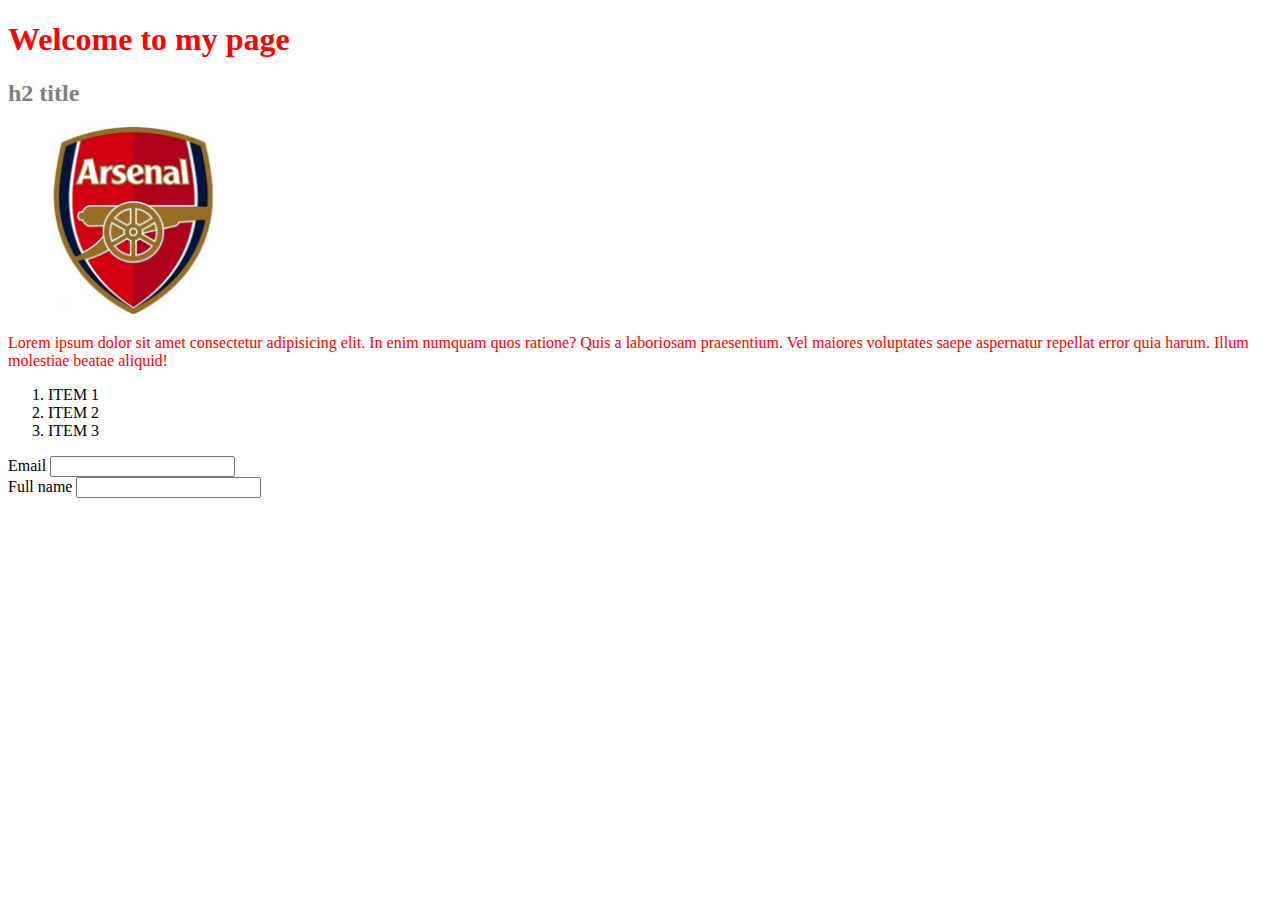
<file: 01-week-html-css-git/03-class-css/01-activity-intro-css/solution/index.html>
<!DOCTYPE html>
<html lang="en">
<head>
    <meta charset="UTF-8">
    <meta name="viewport" content="width=device-width, initial-scale=1.0">
    <link rel="stylesheet" href="style.css">
    <title>Title</title>
</head>
<body>
    <h1>Welcome to my page</h1>
    <h2>h2 title</h2>
<div>
<img src="../solution/arsenal.jpg" width="250px" alt="">
</div>
<div><p> Lorem ipsum dolor sit amet consectetur adipisicing elit. In enim numquam quos ratione? Quis a laboriosam praesentium. Vel maiores voluptates saepe aspernatur repellat error quia harum. Illum molestiae beatae aliquid! </p></div>
<ol>
<li> ITEM 1</li>
<li> ITEM 2</li>
<li> ITEM 3</li>

</ol>
<div>
<form action=" ">
<div>
    <label for="email">Email</label>
    <input type="text" id="email">
</div>
<div>   
    <label for="fullname">Full name</label>
    <input type="text" id="fullname">
</div>
</div>
</body>
</html>
</file>
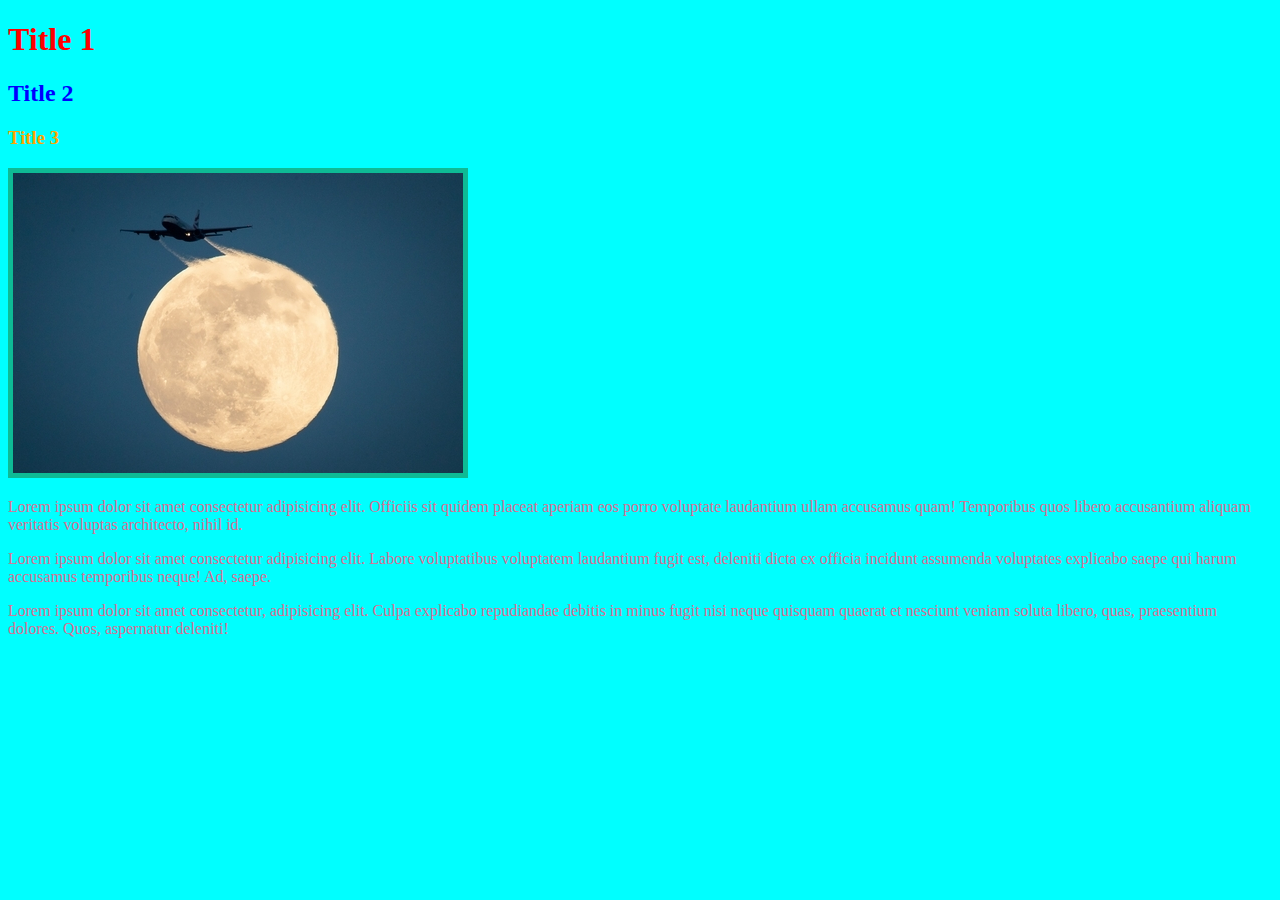
<file: 01-week-html-css-git/03-class-css/02-activity-css-selectors/solution/index.html>
<!DOCTYPE html>
<html lang="en">
<head>
    <meta charset="UTF-8">
    <meta name="viewport" content="width=device-width, initial-scale=1.0">
    <link rel="stylesheet" href="style.css">
    <title>Adding CSS Styles</title>
</head>
<body>
    <div>
    <h1 id="redTitle">Title 1</h1>
    <h2 id="blueTitle">Title 2 </h2>
    <h3 id="orangeTitle">Title 3</h3>
    </div>
    <div>
<img src="./pic.jpg" alt="">
    </div>
    <div class="title">
<p> Lorem ipsum dolor sit amet consectetur adipisicing elit. Officiis sit quidem placeat aperiam eos porro voluptate laudantium ullam accusamus quam! Temporibus quos libero accusantium aliquam veritatis voluptas architecto, nihil id.</p>
<p>Lorem ipsum dolor sit amet consectetur adipisicing elit. Labore voluptatibus voluptatem laudantium fugit est, deleniti dicta ex officia incidunt assumenda voluptates explicabo saepe qui harum accusamus temporibus neque! Ad, saepe.</p>
<p>Lorem ipsum dolor sit amet consectetur, adipisicing elit. Culpa explicabo repudiandae debitis in minus fugit nisi neque quisquam quaerat et nesciunt veniam soluta libero, quas, praesentium dolores. Quos, aspernatur deleniti!</p>
    </div>


</body>
</html>
</file>
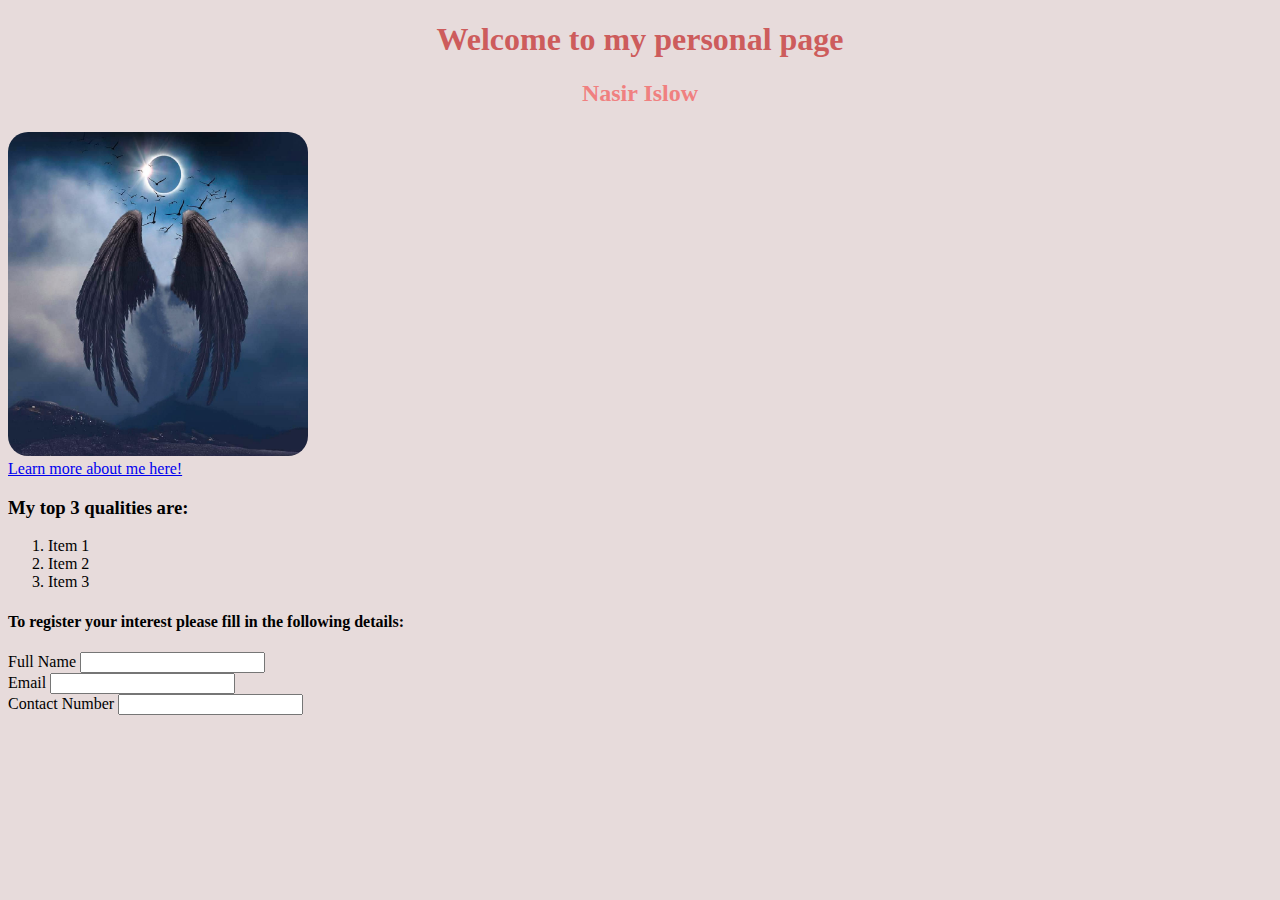
<file: 01-week-html-css-git/03-class-css/03-activity-common-properties/solution/index.html>
<!DOCTYPE html>
<html lang="en">
<head>
    <meta charset="UTF-8">
    <meta name="viewport" content="width=device-width, initial-scale=1.0">
    <title>Document</title>
    <link rel="stylesheet" href="style.css">
</head>
<body>
    <div class="title">
    <h1 id="title__main">Welcome to my personal page</h1>
<h2 id="title__sub">Nasir Islow</h2>
</div>
<div>
<img src="../pic2.jpg" width="300px" alt="">
</div>
<div>
<a href="https://www.linkedin.com/in/nasir-islow-455aa5172/" target="_blank"> Learn more about me here!</a>
</div>
<div>
<h3>My top 3 qualities are:</h3>
<ol>
    <li> Item 1</li>
    <li> Item 2 </li>
    <li>Item 3</li>
</ol>
</div>
<div>
    <h4>To register your interest please fill in the following details:</h4>
</div>
    <div>
    <form action="">
        <div>
<label for="fullname"> Full Name</label>
<input type="text" id="fullname">
</div>
<div>
    <label for="email">Email</label>
    <input type="text" id="email">
</div>
<div>
    <label for="contact_number"> Contact Number</label>
    <input type="text"  id="contact_number">
</div>
    </form>
</div>
</body>
</html>
</file>
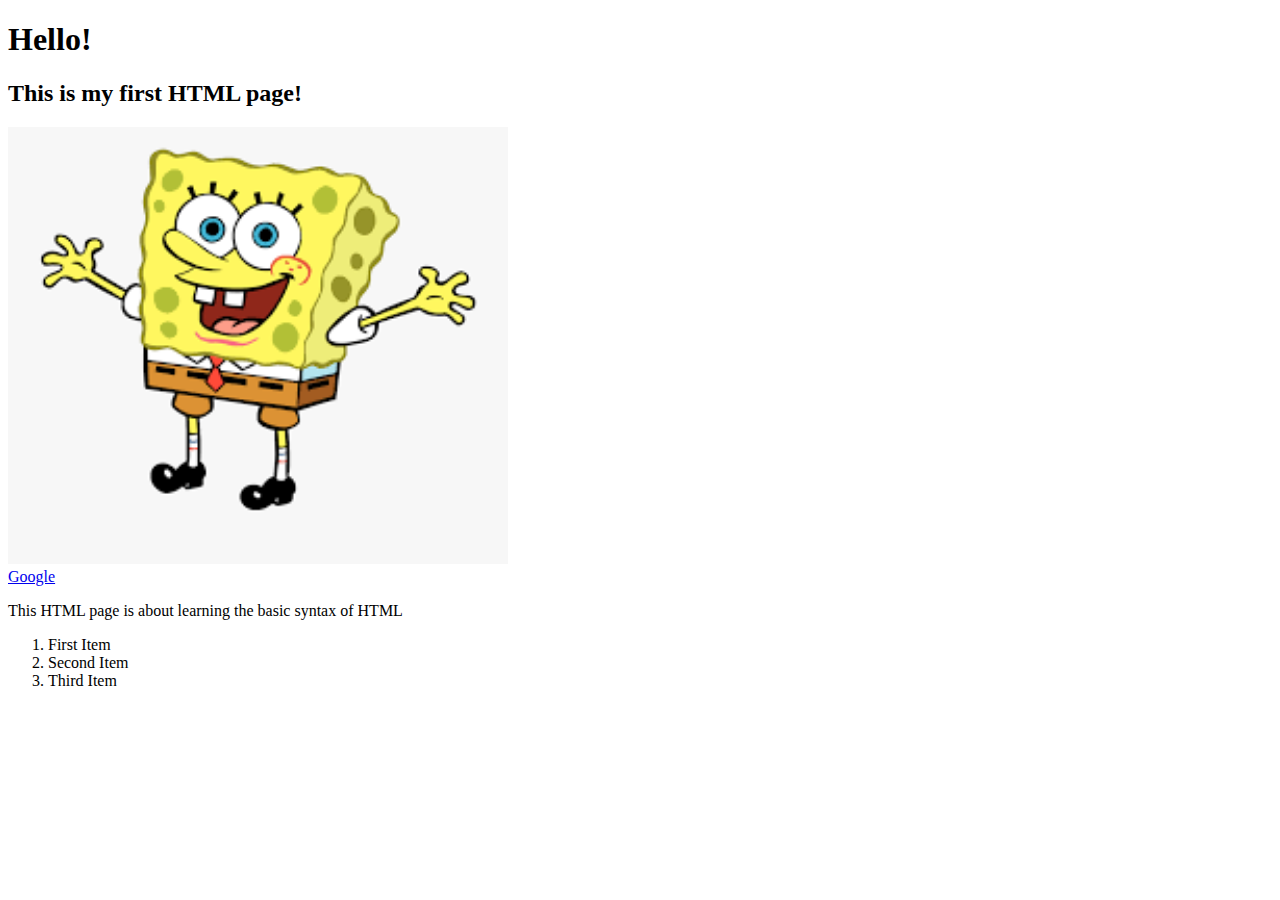
<file: 01-week-html-css-git/02-class-shell-git-html/03-activity-second-html/solution/index2.html>
<!DOCTYPE html>
<html lang="en">
<head>
    <meta charset="UTF-8">
    <meta name="viewport" content="width=device-width, initial-scale=1.0">
    <title>My first HTML Page</title>
</head>
<body>
    <h1>Hello!</h1>
    <h2>This is my first HTML page!</h2>
    <img src="../solution/download.png" width="500px" alt="">
<br>
    <a href="https://www.google.com/" target="_blank ">Google</a>
<p>This HTML page is about learning the basic syntax of HTML</p>
<ol>
    <li> First Item </li>
    <li> Second Item </li>
    <li> Third Item </li>
</ol>    
</body>
</html>
</file>
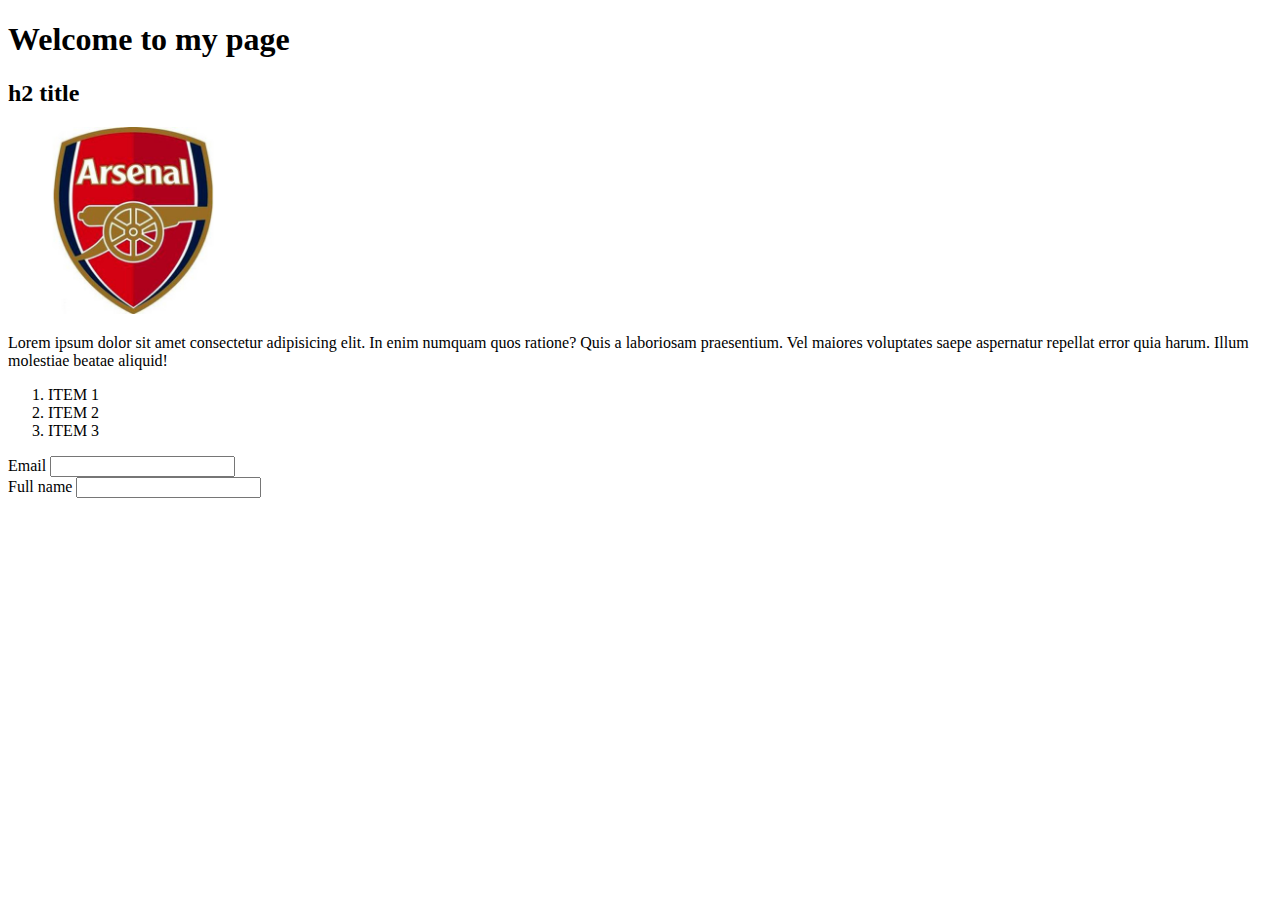
<file: 01-week-html-css-git/02-class-shell-git-html/04-activity-third-html/solution/index3.html>
<!DOCTYPE html>
<html lang="en">
<head>
    <meta charset="UTF-8">
    <meta name="viewport" content="width=device-width, initial-scale=1.0">
    <title>Title</title>
</head>
<body>
    <h1>Welcome to my page</h1>
    <h2>h2 title</h2>
<div>
<img src="../solution/arsenal.jpg" width="250px" alt="">
</div>
<div><p> Lorem ipsum dolor sit amet consectetur adipisicing elit. In enim numquam quos ratione? Quis a laboriosam praesentium. Vel maiores voluptates saepe aspernatur repellat error quia harum. Illum molestiae beatae aliquid! </p></div>
<ol>
<li> ITEM 1</li>
<li> ITEM 2</li>
<li> ITEM 3</li>

</ol>
<div>
<form action=" ">
<div>
    <label for="email">Email</label>
    <input type="text" id="email">
</div>
<div>   
    <label for="fullname">Full name</label>
    <input type="text" id="fullname">
</div>
</div>
</body>
</html>
</file>
<file: 01-week-html-css-git/03-class-css/01-activity-intro-css/solution/style.css>
h1 {
    color: red
}

h2 {
  color: grey ;  
}

p{
color: red ;
}
</file>
<file: 01-week-html-css-git/03-class-css/02-activity-css-selectors/solution/style.css>
#redTitle{
color: red
}
#blueTitle{
    color: blue;
}

#orangeTitle{
    color: orange;
}

.title{
    color: palevioletred;
}

img {
    border: 5px solid rgb(14, 187, 149);
  }
  
  body{
      background-color: aqua;
  }
</file>
<file: 01-week-html-css-git/03-class-css/03-activity-common-properties/solution/style.css>
.title{
    text-align: center;
    margin-bottom: 25px;
}

body{
background-color: rgb(231, 219, 219);
}
#title__main{
    color: indianred;
}

#title__sub{
    color: lightcoral;
}
img{
    border-radius: 20px; 
}
</file>
